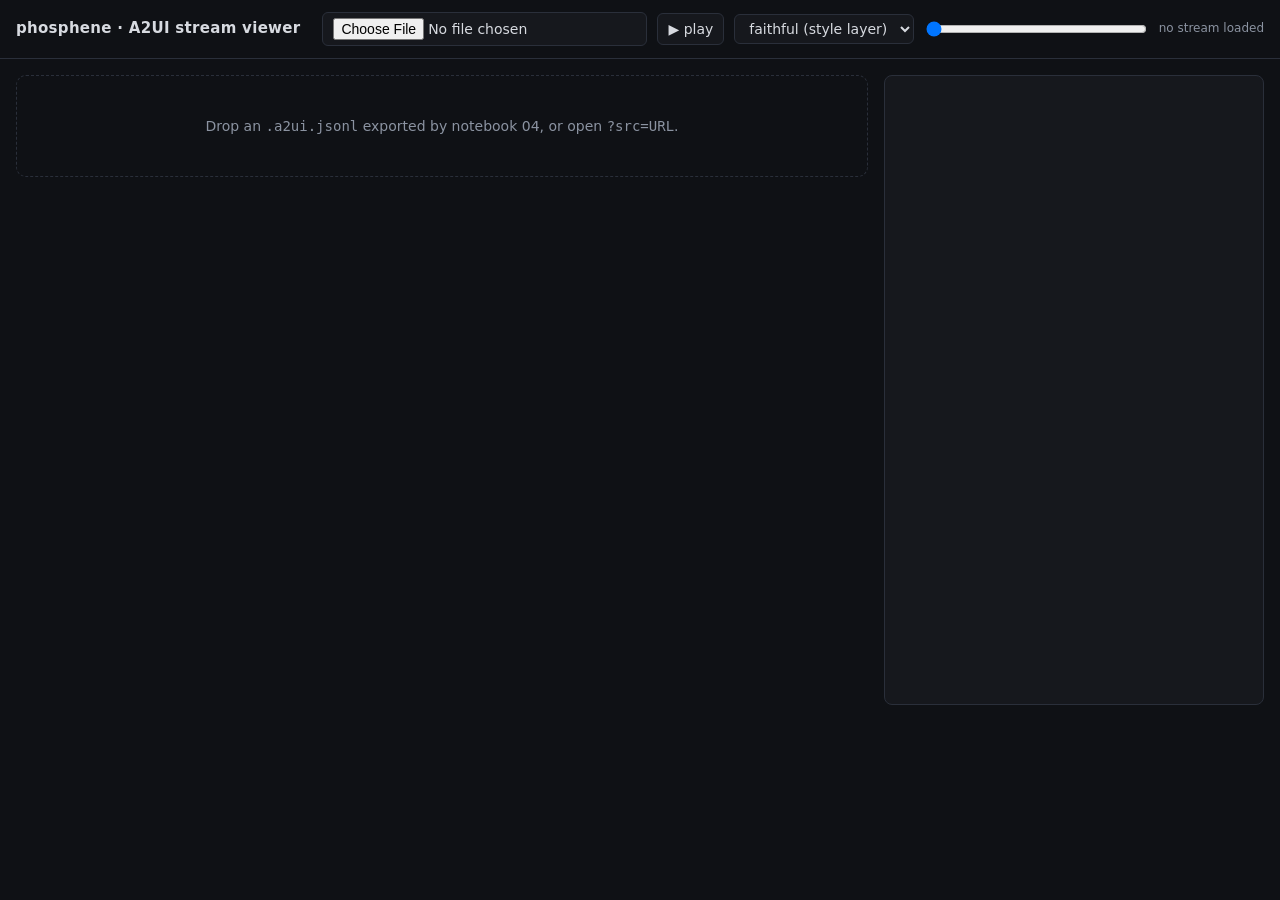
<file: packages/viewer/index.html>
<!doctype html>
<html lang="en">
<head>
<meta charset="utf-8">
<meta name="viewport" content="width=device-width, initial-scale=1">
<title>phosphene viewer</title>
<style>
  :root { --bg:#0f1115; --panel:#16181d; --line:#2a2f3a; --fg:#d7dae0; --muted:#8b93a1; --accent:#7c9cff; }
  * { box-sizing: border-box; }
  body { margin:0; background:var(--bg); color:var(--fg); font:14px/1.45 system-ui, sans-serif; }
  header { display:flex; flex-wrap:wrap; gap:10px; align-items:center; padding:12px 16px; border-bottom:1px solid var(--line); }
  header h1 { font-size:15px; margin:0 12px 0 0; letter-spacing:.02em; }
  button, select, input[type=file] { background:var(--panel); color:var(--fg); border:1px solid var(--line); border-radius:6px; padding:5px 10px; font:inherit; }
  input[type=range] { flex:1; min-width:160px; }
  .stat { color:var(--muted); font-variant-numeric: tabular-nums; font-size:12px; }
  main { display:grid; grid-template-columns: minmax(0,1fr) minmax(0,380px); gap:16px; padding:16px; }
  @media (max-width: 900px) { main { grid-template-columns: 1fr; } }
  #stage { overflow:auto; }
  #log { background:var(--panel); border:1px solid var(--line); border-radius:8px; padding:8px; font:11px/1.4 ui-monospace, Menlo, monospace; height:70vh; overflow:auto; white-space:pre-wrap; word-break:break-all; }
  #log .cmp { color:#f472b6 } #log .data { color:#34d399 } #log .surf { color:#fbbf24 }
  /* native renderer */
  .a2ui-native { font-size:14px; background:var(--panel); padding:12px; border-radius:10px; }
  .a2ui-native .Column, .a2ui-native .List { display:flex; flex-direction:column; gap:2px; }
  .a2ui-native .Row { display:flex; gap:12px; flex-wrap:wrap; align-items:flex-start; }
  .a2ui-native .Card { border:1px solid #3a3f4b; border-radius:10px; padding:8px 10px; margin:4px 0; background:#1d2027; }
  .a2ui-native .h3, .a2ui-native .h4 { font-weight:600; color:#fff; }
  .a2ui-native .code { font-family:ui-monospace, Menlo, monospace; font-size:12.5px; white-space:pre; }
  .a2ui-native .caption { font-size:12px; color:#aaa; }
  .a2ui-native [data-tone=bar] { background:#2b3240; padding:2px 8px; border-radius:4px; }
  .a2ui-native [data-tone=error] { color:#ff6b6b; } .a2ui-native [data-tone=muted] { color:#9aa; } .a2ui-native [data-tone=prompt] { color:#4ade80; }
  .a2ui-native .sel { background:#3b82f6; color:#fff; border-radius:4px; }
  .a2ui-native .TextField { font-family:ui-monospace, monospace; background:#0f1115; border:1px solid #3b82f6; border-radius:4px; padding:1px 6px; min-width:20ch; display:inline-block; }
  .a2ui-native .Button { background:#2b3240; border-radius:4px; padding:1px 6px; font-size:12px; }
  .a2ui-native kbd { color:#fbbf24; margin-right:4px; }
  .a2ui-native progress { width:220px; vertical-align:middle; margin-right:8px; }
  .a2ui-native .Divider { border-top:1px solid #3a3f4b; margin:4px 0; }
  /* faithful renderer: positions + colours come from the stream's style layer */
  .a2ui-term { font:13px/1.25 ui-monospace, Menlo, monospace; position:relative; white-space:pre; overflow:hidden; border-radius:6px; }
  .a2ui-term .flow { display:contents; }
  .a2ui-term [data-id] { position:absolute; overflow:hidden; }
  .a2ui-term .card-frame { border:1px solid currentColor; border-radius:4px; }
  .a2ui-term .row-item { display:block; height:1.25em; }
  .a2ui-term .row-item.sel { filter:invert(1); }
  .empty { color:var(--muted); padding:40px; text-align:center; border:1px dashed var(--line); border-radius:10px; }
</style>
</head>
<body>
<header>
  <h1>phosphene · A2UI stream viewer</h1>
  <input type="file" id="file" accept=".jsonl,.json,.txt">
  <button id="play">▶ play</button>
  <select id="mode"><option value="faithful">faithful (style layer)</option><option value="native">native A2UI</option></select>
  <input type="range" id="seek" min="0" max="0" value="0">
  <span class="stat" id="stat">no stream loaded</span>
</header>
<main>
  <div id="stage"><div class="empty">Drop an <code>.a2ui.jsonl</code> exported by notebook 04, or open <code>?src=URL</code>.</div></div>
  <div id="log"></div>
</main>
<script>
// Minimal A2UI v0.9 client (+ phosphene catalog extensions: Progress, style, tone, highlight, shortcut).
const $ = (id) => document.getElementById(id);
let msgs = [], pos = 0, timer = null;
let surf = { components: {}, data: {}, theme: null };

const unesc = (s) => s.replace(/~1/g, "/").replace(/~0/g, "~");
const ptr = (p) => (!p || p === "/") ? [] : p.split("/").slice(1).map(unesc);
function setPath(path, value, del) {
  const keys = ptr(path);
  if (!keys.length) { surf.data = del ? {} : structuredClone(value); return; }
  let node = surf.data;
  for (const k of keys.slice(0, -1)) node = Array.isArray(node) ? node[+k] : (node[k] ??= {});
  const last = keys.at(-1);
  if (Array.isArray(node)) { const i = +last; if (del) node.splice(i, 1); else node[i] = structuredClone(value); }
  else if (del) delete node[last]; else node[last] = structuredClone(value);
}
function get(path, scope) {
  let node = path.startsWith("/") || scope === undefined ? surf.data : scope;
  for (const k of ptr(path.startsWith("/") ? path : "/" + path)) node = node == null ? undefined : node[Array.isArray(node) ? +k : k];
  return node;
}
const resolve = (v, scope) => (v && typeof v === "object" && "path" in v && Object.keys(v).length === 1) ? get(v.path, scope) : v;
function apply(m) {
  if (m.createSurface) { surf = { components: {}, data: {}, theme: m.createSurface.theme || null }; }
  else if (m.updateComponents) for (const c of m.updateComponents.components) surf.components[c.id] = c;
  else if (m.updateDataModel) { const b = m.updateDataModel; setPath(b.path || "/", b.value, !("value" in b)); }
}
const esc = (s) => String(s ?? "").replace(/[&<>"]/g, (c) => ({ "&": "&amp;", "<": "&lt;", ">": "&gt;", '"': "&quot;" }[c]));
function children(c, scope) {
  const ch = c.children;
  if (Array.isArray(ch)) return ch.map((id) => [id, scope]);
  if (ch && typeof ch === "object") return (get(ch.path, scope) || []).map((it) => [ch.componentId, it]);
  if (c.child) return [[c.child, scope]];
  return [];
}
const col = (t, fb) => t && t !== "default" ? `var(--${t})` : `var(--${fb})`;
function place(c, st) {
  if (!st || !st.area) return "";
  let [r0, c0, r1, c1] = st.area;
  if (c.component === "Card") { r0 += .5; c0 += .5; r1 -= .5; c1 -= .5; }
  let [fg, bg] = [st.fg, st.bg]; if (st.inverse) [fg, bg] = [bg, fg];
  return `top:calc(${r0}*1.25em);left:${c0}ch;width:${c1 - c0}ch;height:calc(${r1 - r0}*1.25em);color:${col(fg, "default-fg")};` +
    ((bg && bg !== "default") || st.inverse ? `background:${col(bg, "default-bg")};` : "") + (st.bold ? "font-weight:700;" : "");
}
function render(id, scope, faithful) {
  const c = surf.components[id]; if (!c) return "";
  const st0 = resolve(c.style);  // component style is bound into the data model (/s/<id>)
  const placed = faithful && st0 && st0.area;
  const a = placed ? ` data-id="${esc(id)}" style="${place(c, st0)}"` : "";
  const inner = children(c, scope).map(([i, s]) => render(i, s, faithful)).join("");
  const tone = c.tone ? ` data-tone="${c.tone}"` : "";
  switch (c.component) {
    case "Text": {
      const txt = esc(resolve(c.text, scope)), sel = resolve(c.highlight, scope);
      if (scope !== undefined && faithful) {
        const st = c.style || {}, fg = resolve(st.fg, scope), bg = resolve(st.bg, scope), b = resolve(st.bold, scope);
        const css = (fg && fg !== "default" ? `color:var(--${fg});` : "") + (bg && bg !== "default" ? `background:var(--${bg});` : "") + (b ? "font-weight:700;" : "");
        return `<span class="row-item${sel ? " sel" : ""}" style="${css}">${txt}</span>`;
      }
      return `<div${a} class="Text ${c.variant || "body"}${sel ? " sel" : ""}"${tone}>${txt}</div>`;
    }
    case "TextField": return `<span${a} class="TextField">${esc(resolve(c.value, scope))}▏</span>`;
    case "Progress": { const v = resolve(c.value, scope); return `<div class="Progress"><progress value="${v ?? 0}" max="1"></progress>${v == null ? "" : Math.round(v * 100) + "%"} ${esc(resolve(c.label, scope))}</div>`; }
    case "Button": { const k = resolve(c.shortcut, scope); return `<span class="Button">${k ? `<kbd>${esc(k)}</kbd>` : ""}${inner}</span>`; }
    case "Divider": return `<div${a} class="Divider"></div>`;
    case "Card": return faithful ? `<div${a} class="card-frame"></div><div class="flow">${inner}</div>` : `<div class="Card">${inner}</div>`;
    default: return faithful && !placed ? `<div class="flow">${inner}</div>` : `<div${a} class="${c.component}">${inner}</div>`;
  }
}
function draw() {
  const faithful = $("mode").value === "faithful" && surf.theme;
  const body = render("root", undefined, !!faithful);
  if (faithful) {
    const t = surf.theme, vars = Object.entries(t.palette).map(([k, v]) => `--${k}:${v}`).join(";");
    $("stage").innerHTML = `<div class="a2ui-term" style="${vars};width:${t.grid.cols}ch;height:calc(${t.grid.rows}*1.25em);background:var(--default-bg);color:var(--default-fg)">${body}</div>`;
  } else $("stage").innerHTML = `<div class="a2ui-native">${body}</div>`;
}
function seek(n) {
  surf = { components: {}, data: {}, theme: null };
  for (let i = 0; i < n; i++) apply(msgs[i]);
  pos = n; $("seek").value = n; draw();
  const bytes = msgs.slice(0, n).reduce((s, m) => s + JSON.stringify(m).length, 0);
  $("stat").textContent = `msg ${n}/${msgs.length} · ${(bytes / 1024).toFixed(1)} KiB streamed`;
  const tail = msgs.slice(Math.max(0, n - 30), n).map((m) => {
    const k = Object.keys(m).find((x) => x !== "version"), cls = k === "updateComponents" ? "cmp" : k === "updateDataModel" ? "data" : "surf";
    return `<span class="${cls}">${esc(JSON.stringify(m).slice(0, 300))}</span>`;
  });
  $("log").innerHTML = tail.join("\n");
  $("log").scrollTop = 1e9;
}
function load(text) {
  msgs = text.split("\n").filter((l) => l.trim()).map((l) => JSON.parse(l));
  $("seek").max = msgs.length; seek(Math.min(msgs.length, 1));
}
$("file").onchange = async (e) => load(await e.target.files[0].text());
$("seek").oninput = (e) => seek(+e.target.value);
$("mode").onchange = draw;
$("play").onclick = () => {
  if (timer) { clearInterval(timer); timer = null; $("play").textContent = "▶ play"; return; }
  $("play").textContent = "❚❚ pause";
  timer = setInterval(() => { if (pos >= msgs.length) { $("play").click(); return; } seek(pos + 1); }, 120);
};
const src = new URLSearchParams(location.search).get("src");
if (src) fetch(src).then((r) => r.text()).then(load);
</script>
</body>
</html>
</file>
